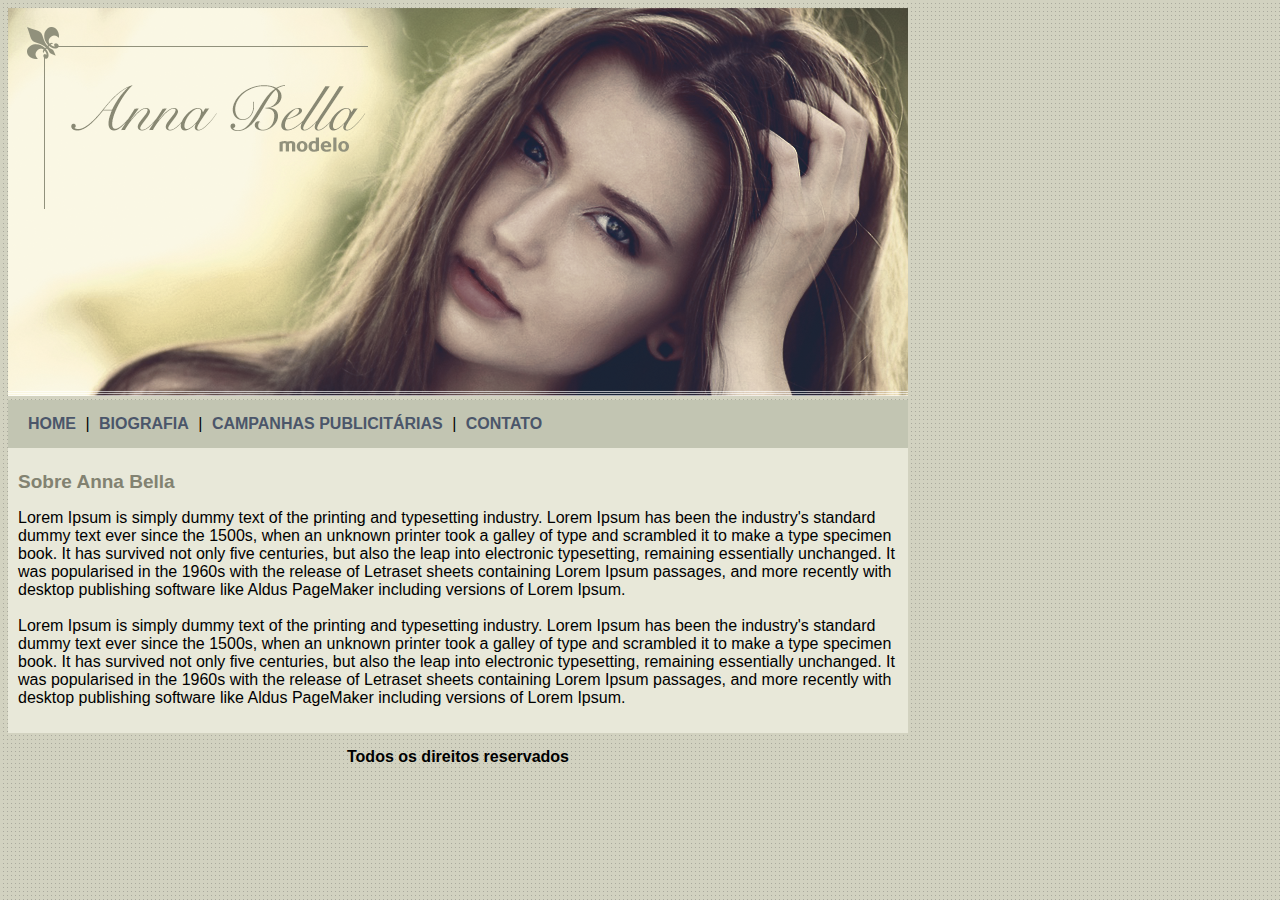
<file: Ana Bella Fashion Model/index.html>
<!DOCTYPE html>
<html>
    <head>
        <title>Ana Bella Oficial</title>
        <meta charset="utf-8">
        <link rel="stylesheet" style="text/css" href="estilo.css">
    </head>
    <body>

        <div id="principal">

            <img src="images/capa.png">

            <div id="menu">
                <a href="index.html">HOME </a> | 
                <a href="biografia.html">BIOGRAFIA</a> | 
                <a href="campanhas.html">CAMPANHAS PUBLICITÁRIAS</a> | 
                <a href="contato.html">CONTATO</a>
            </div>

            <div id="conteudo">
                <h1>Sobre Anna Bella</h1>

                <p class="texto">
                    Lorem Ipsum is simply dummy text of the printing and typesetting industry.
                    Lorem Ipsum has been the industry's standard dummy text ever since the 1500s, 
                    when an unknown printer took a galley of type and scrambled it to make a 
                    type specimen book. It has survived not only five centuries, but also the leap 
                    into electronic typesetting, remaining essentially unchanged. It was popularised 
                    in the 1960s with the release of Letraset sheets containing Lorem Ipsum passages, 
                    and more recently with desktop publishing software like Aldus PageMaker including 
                    versions of Lorem Ipsum.
                    <br><br>
                    Lorem Ipsum is simply dummy text of the printing and typesetting industry.
                    Lorem Ipsum has been the industry's standard dummy text ever since the 1500s, 
                    when an unknown printer took a galley of type and scrambled it to make a 
                    type specimen book. It has survived not only five centuries, but also the leap 
                    into electronic typesetting, remaining essentially unchanged. It was popularised 
                    in the 1960s with the release of Letraset sheets containing Lorem Ipsum passages, 
                    and more recently with desktop publishing software like Aldus PageMaker including 
                    versions of Lorem Ipsum.
                </p>
            </div>

            <div id="rodape">
                Todos os direitos reservados
            </div>

        </div>
       
    </body>
</html>
</file>
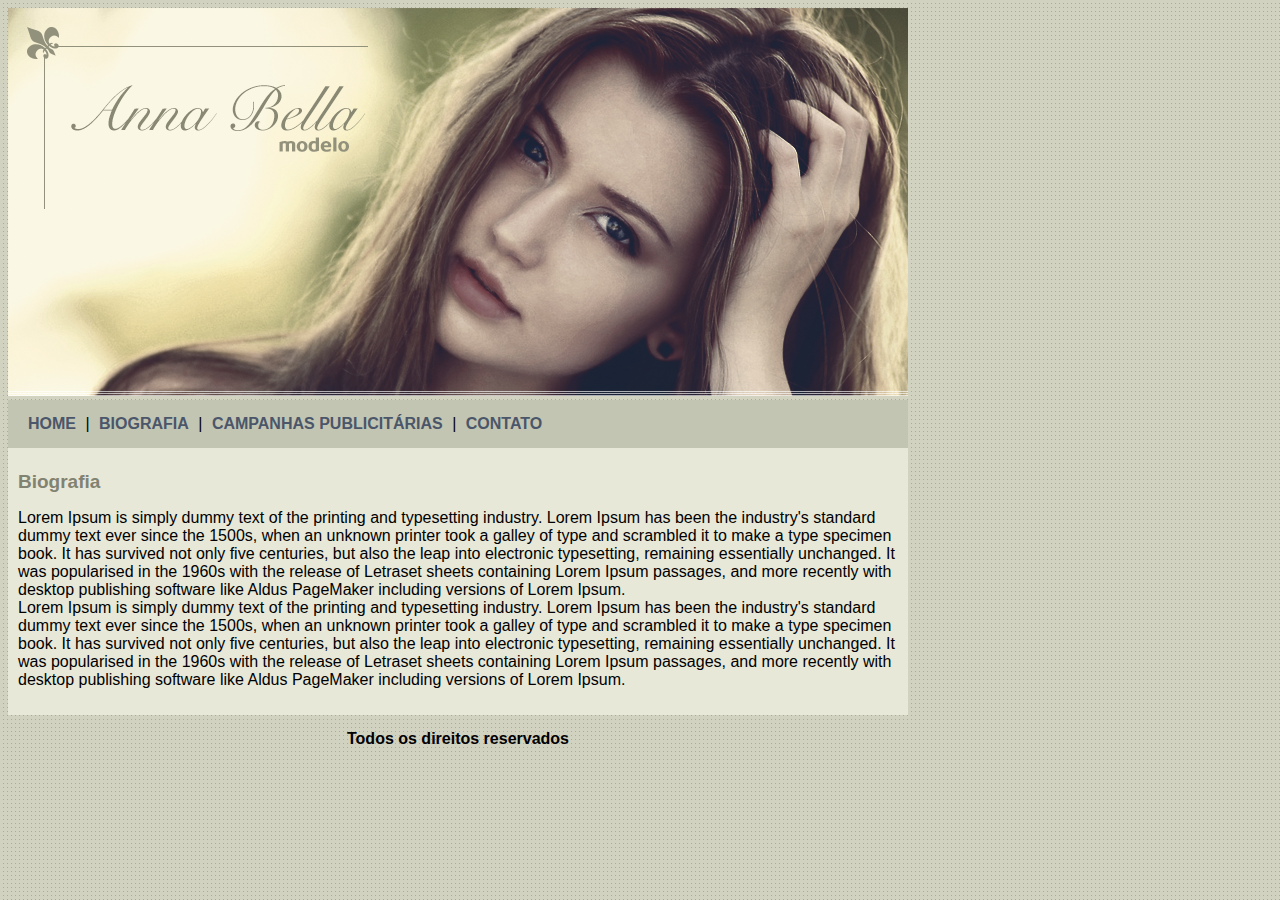
<file: Ana Bella Fashion Model/biografia.html>
<!DOCTYPE html>
<html>
    <head>
        
        <title>Ana Bella - Biografia</title>
        <meta charset="utf-8">
        
        <link rel="stylesheet" style="text/css" href="estilo.css">
    </head>
    
    <body>

        <div id="principal">

            <img src="images/capa.png">

            <div id="menu">
                <a href="index.html">HOME </a> | 
                <a href="biografia.html">BIOGRAFIA</a> | 
                <a href="campanhas.html">CAMPANHAS PUBLICITÁRIAS</a> | 
                <a href="contato.html">CONTATO</a>
            </div>

            <div id="conteudo">
            <h1>Biografia</h1>

            <p>
            Lorem Ipsum is simply dummy text of the printing and typesetting industry.
            Lorem Ipsum has been the industry's standard dummy text ever since the 1500s, 
            when an unknown printer took a galley of type and scrambled it to make a 
            type specimen book. It has survived not only five centuries, but also the leap 
            into electronic typesetting, remaining essentially unchanged. It was popularised 
            in the 1960s with the release of Letraset sheets containing Lorem Ipsum passages, 
            and more recently with desktop publishing software like Aldus PageMaker including 
            versions of Lorem Ipsum.<br>
            Lorem Ipsum is simply dummy text of the printing and typesetting industry.
            Lorem Ipsum has been the industry's standard dummy text ever since the 1500s, 
            when an unknown printer took a galley of type and scrambled it to make a 
            type specimen book. It has survived not only five centuries, but also the leap 
            into electronic typesetting, remaining essentially unchanged. It was popularised 
            in the 1960s with the release of Letraset sheets containing Lorem Ipsum passages, 
            and more recently with desktop publishing software like Aldus PageMaker including 
            versions of Lorem Ipsum.
        </p>
        </div>

        <div id="rodape">
            Todos os direitos reservados
        </div>
            
    </body>
</html>
</file>
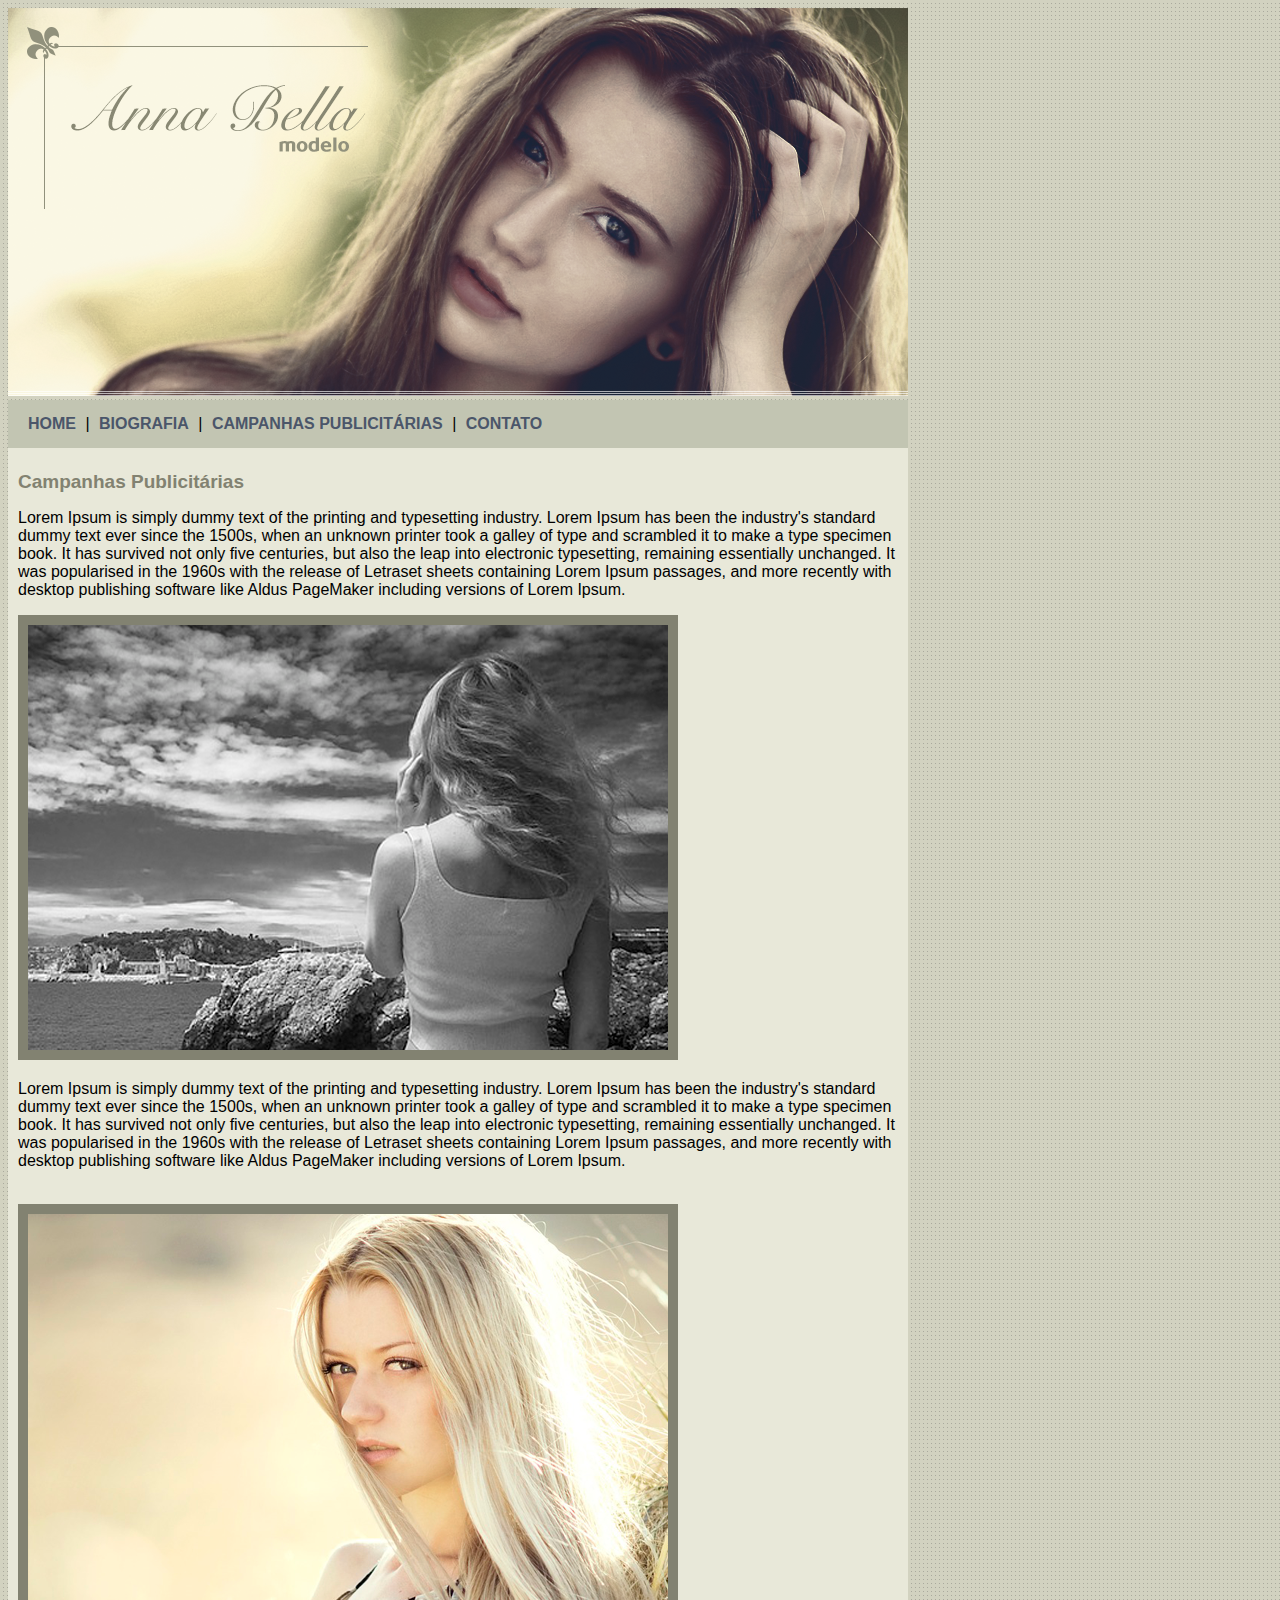
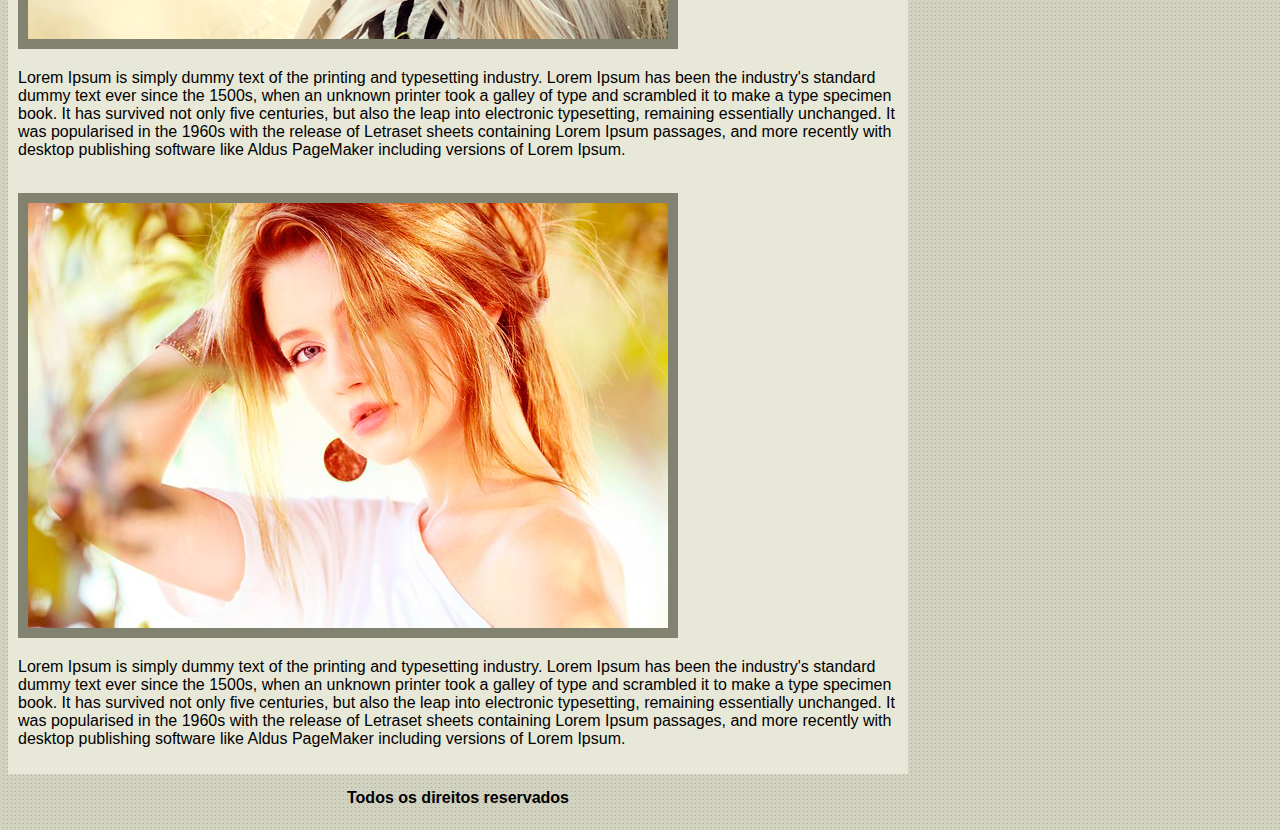
<file: Ana Bella Fashion Model/campanhas.html>
<!DOCTYPE html>
<html>
    <head>

        <title>Ana Bella - Campanhas</title>
        <meta charset="utf-8">
        <link rel="stylesheet" style="text/css" href="estilo.css">

    </head>

    <body>
        <div id="principal">

            <img src="images/capa.png">

            <div id="menu">
                <a href="index.html">HOME </a> | 
                <a href="biografia.html">BIOGRAFIA</a> | 
                <a href="campanhas.html">CAMPANHAS PUBLICITÁRIAS</a> | 
                <a href="contato.html">CONTATO</a>
            </div>
        
        <div id="conteudo"> <!-- INICIO DO CONTEUDO-->
            <h1>Campanhas Publicitárias</h1>
            <p>
                Lorem Ipsum is simply dummy text of the printing and typesetting industry.
            Lorem Ipsum has been the industry's standard dummy text ever since the 1500s, 
            when an unknown printer took a galley of type and scrambled it to make a 
            type specimen book. It has survived not only five centuries, but also the leap 
            into electronic typesetting, remaining essentially unchanged. It was popularised 
            in the 1960s with the release of Letraset sheets containing Lorem Ipsum passages, 
            and more recently with desktop publishing software like Aldus PageMaker including 
            versions of Lorem Ipsum.
            </p>

            <img src="images/foto1.png" class="imagens">
            <br>
            
            <p>
                Lorem Ipsum is simply dummy text of the printing and typesetting industry.
            Lorem Ipsum has been the industry's standard dummy text ever since the 1500s, 
            when an unknown printer took a galley of type and scrambled it to make a 
            type specimen book. It has survived not only five centuries, but also the leap 
            into electronic typesetting, remaining essentially unchanged. It was popularised 
            in the 1960s with the release of Letraset sheets containing Lorem Ipsum passages, 
            and more recently with desktop publishing software like Aldus PageMaker including 
            versions of Lorem Ipsum.</p>
            <br>
        
            <img src="images/foto2.png" class="imagens">
            <br>

            <p>
            Lorem Ipsum is simply dummy text of the printing and typesetting industry.
            Lorem Ipsum has been the industry's standard dummy text ever since the 1500s, 
            when an unknown printer took a galley of type and scrambled it to make a 
            type specimen book. It has survived not only five centuries, but also the leap 
            into electronic typesetting, remaining essentially unchanged. It was popularised 
            in the 1960s with the release of Letraset sheets containing Lorem Ipsum passages, 
            and more recently with desktop publishing software like Aldus PageMaker including 
            versions of Lorem Ipsum.</p>
            <br>

            <img src="images/foto3.png" class="imagens">
            <br>

            <p>
            Lorem Ipsum is simply dummy text of the printing and typesetting industry.
            Lorem Ipsum has been the industry's standard dummy text ever since the 1500s, 
            when an unknown printer took a galley of type and scrambled it to make a 
            type specimen book. It has survived not only five centuries, but also the leap 
            into electronic typesetting, remaining essentially unchanged. It was popularised 
            in the 1960s with the release of Letraset sheets containing Lorem Ipsum passages, 
            and more recently with desktop publishing software like Aldus PageMaker including 
            versions of Lorem Ipsum.</p>

        </div> <!--FIM DO CONTEUDO-->
        
        <div id="rodape">
            Todos os direitos reservados
        </div>
        
    </div>

            
    </body>
</html>
</file>
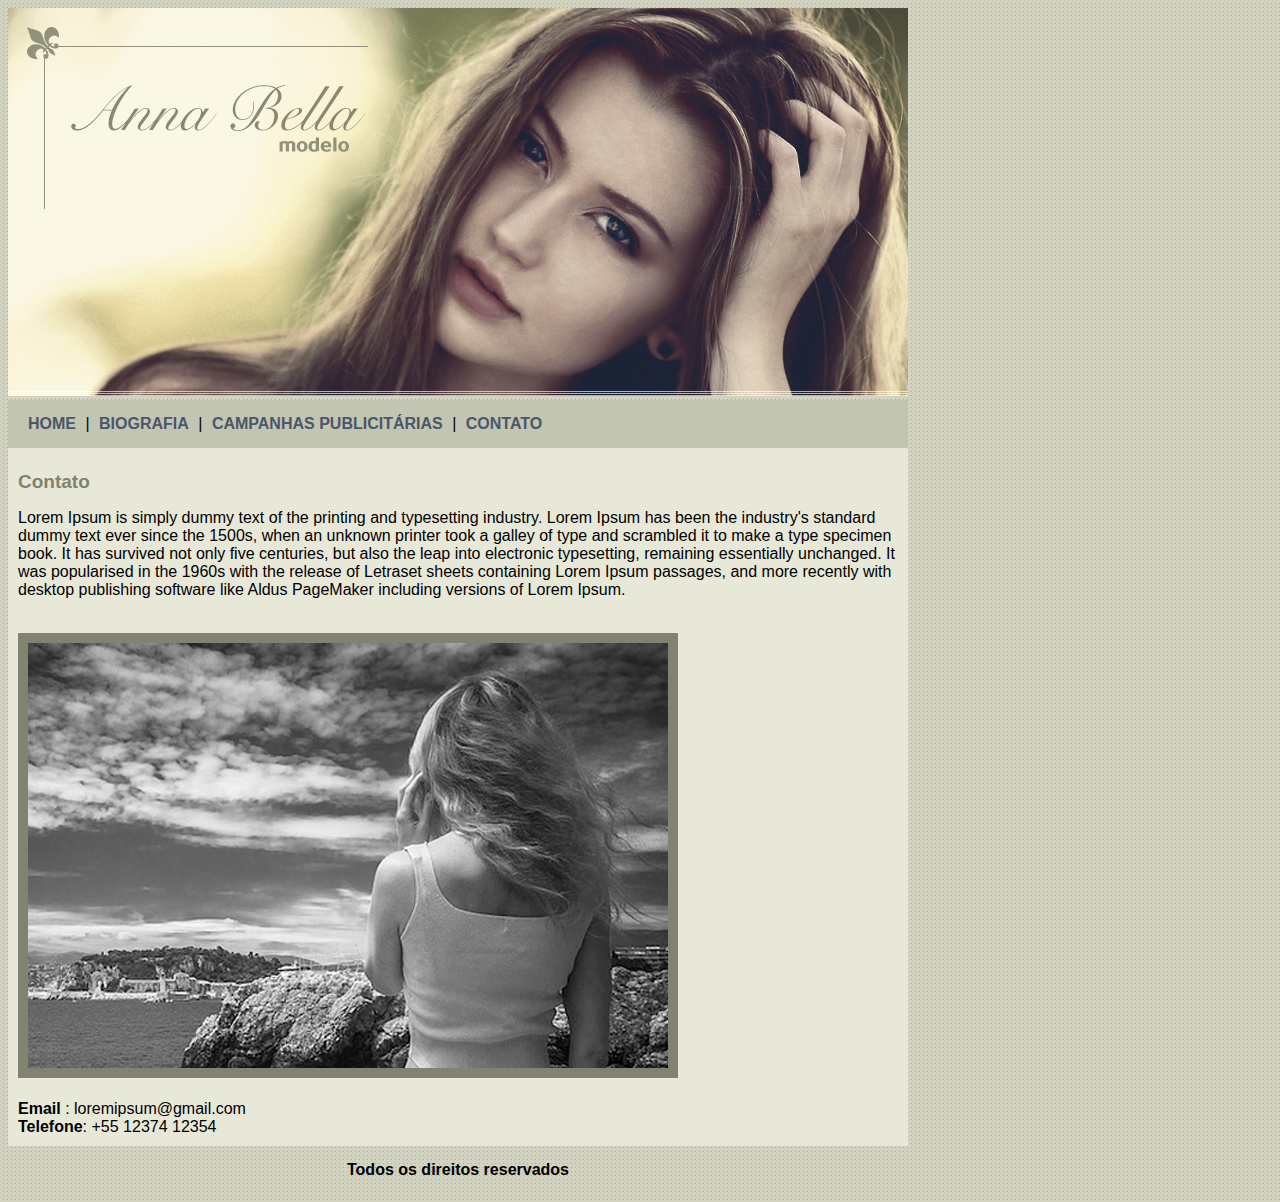
<file: Ana Bella Fashion Model/contato.html>
<!DOCTYPE html>
<html>
    <head>

        <title>Ana Bella Oficial</title>
        <meta charset="utf-8">
        <link rel="stylesheet" style="text/css" href="estilo.css">

    </head>
    <body>
    <div id="principal">

            <img src="images/capa.png">

            <div id="menu">
                <a href="index.html">HOME </a> | 
                <a href="biografia.html">BIOGRAFIA</a> | 
                <a href="campanhas.html">CAMPANHAS PUBLICITÁRIAS</a> | 
                <a href="contato.html">CONTATO</a>
            </div>
        
        <div id="conteudo"> <!-- INICIO DO CONTEUDO--> 
            <h1>Contato</h1>
            <p>
            Lorem Ipsum is simply dummy text of the printing and typesetting industry.
            Lorem Ipsum has been the industry's standard dummy text ever since the 1500s, 
            when an unknown printer took a galley of type and scrambled it to make a 
            type specimen book. It has survived not only five centuries, but also the leap 
            into electronic typesetting, remaining essentially unchanged. It was popularised 
            in the 1960s with the release of Letraset sheets containing Lorem Ipsum passages, 
            and more recently with desktop publishing software like Aldus PageMaker including 
            versions of Lorem Ipsum.</p>
            <br>

            <img src="images/foto1.png" class="imagens">
            <br><br>

            <strong>Email </strong>: loremipsum@gmail.com
                <br>
                <strong>Telefone</strong>: +55 12374 12354

        </div> <!--FIM DO CONTEUDO-->
        
        <div id="rodape">
            Todos os direitos reservados
        </div>

    </div>

    </body>
</html>
</file>
<file: Ana Bella Fashion Model/estilo.css>
#principal{
    width: 900px;
}

#menu{
    background-color: #c2c5b2;
    padding: 15px;
    font: 16px Arial, Helvetica, sans-serif;
}

#conteudo{
    background-color: #e8e8d9;
    padding: 10px;
}

#rodape{
    text-align: center;
    padding:15px;
    font: bold 16px Arial, Helvetica, sans-serif;
}

.imagens{
    border: 10px #828271 solid;
}

body{
    background: url(images/fundo.png);
    font: 16px Arial, Helvetica, sans-serif;
}

a{
    color: #4b566a;
    text-decoration: none;
    font-weight: bold;
    padding: 5px;
}

h1{
    color: #828271;
    font: bold 19px Arial, Helvetica, sans-serif;
}
</file>
